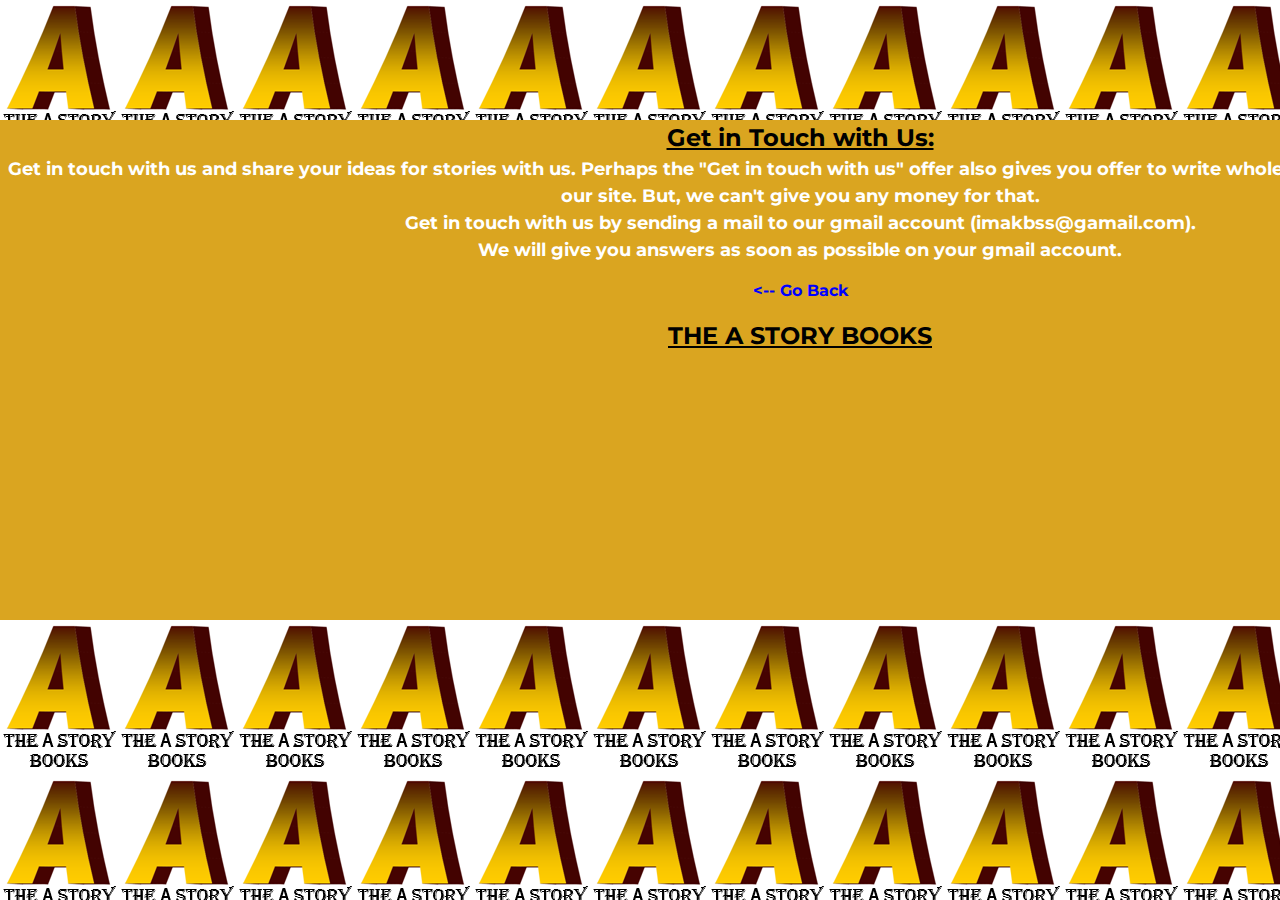
<file: index2.html>
<!DOCTYPE html>
<html lang="en">
  <head>
    <meta charset="UTF-8" />
    <meta http-equiv="X-UA-Compatible" content="IE=edge" />
    <meta name="viewport" content="width=device-width, initial-scale=1.0" />
    <link rel="stylesheet" href="./css/main.css" />
    <link rel="stylesheet" href="style.css">
</head>
<body>
  <div id="header2">
    <h1><u>Get in Touch with Us:</u></h1>
    <h3>Get in touch with us and share your ideas for stories with us. Perhaps the "Get in touch with us" offer also gives you offer to write whole stories for us to publish them on our site. But, we can't give you any money for that.</h3>
    <h3>Get in touch with us by sending a mail to our gmail account (imakbss@gamail.com).</h3>
    <h3>We will give you answers as soon as possible on your gmail account.</h3>
    <br />
    <h4><a href="index.html#about"><-- Go Back</a></h4>
    <br />
    <h1><u>THE A STORY BOOKS</u></h1>
  </div>

<style>
body {
    background-image: url(assets/A.png);
  }
p img {
  float: right;
  margin-right: 15px;
  margin-top: 100px;
}
</style>
</body></html>
</file>
<file: css/main.css>
@import url("https://fonts.googleapis.com/css2?family=Montserrat:wght@400;700&display=swap");*{margin:0;padding:0;box-sizing:border-box;font-family:"Montserrat",sans-serif}html{font-size:62.5%;scroll-behavior:smooth}body{text-align:center;line-height:1.5}h1{font-weight:700}p,a{font-size:1.6rem}a{text-decoration:none}a:hover{transition:all 0.3s ease-in-out}.section-title{margin-bottom:4.5rem;font-size:4rem;text-transform:uppercase}@media (max-width: 37.5em){.section-title{font-size:2.8rem}}.dark-blue-color{color:#272341}.text-color-main{margin-left:1rem;color:#5b86e5;-webkit-text-fill-color:#5b86e5}@supports (background-clip: text) or (-webkit-background-clip: text){.text-color-main{background-image:linear-gradient(135deg, #36d1dc 0%, #5b86e5 100%);-webkit-background-clip:text;background-clip:text;-webkit-text-fill-color:transparent;color:transparent}}@media (max-width: 37.5em){.text-color-main{margin:0;background-image:none;-webkit-text-fill-color:#5b86e5;box-shadow:none}}.cta-btn{display:inline-block;position:relative;padding:0.8rem 1.6rem;font-weight:bold;line-height:1;z-index:1;overflow:hidden;border-radius:3px;transition:all cubic-bezier(0.19, 1, 0.22, 1) 0.6s}.cta-btn:hover{box-shadow:1.5px 1.5px 3px rgba(174,174,192,0.4),-1px -1px 3px #fff}@media (max-width: 37.5em){.cta-btn:hover{box-shadow:none}}.cta-btn::after{content:"";display:block;position:absolute;background-image:linear-gradient(135deg, #36d1dc 0%, #5b86e5 100%);width:0px;height:100%;left:0;top:0;z-index:-1;transition:all cubic-bezier(0.19, 1, 0.22, 1) 0.6s}@media (max-width: 37.5em){.cta-btn::after{width:0;height:0;background-image:none}}.cta-btn--hero{color:#5b86e5;-webkit-text-fill-color:#5b86e5;border:2px solid transparent;border-image:linear-gradient(135deg, #36d1dc 0%, #5b86e5 100%);border-image-slice:1}@supports (background-clip: text) or (-webkit-background-clip: text){.cta-btn--hero{background-image:linear-gradient(135deg, #36d1dc 0%, #5b86e5 100%);-webkit-background-clip:text;background-clip:text;-webkit-text-fill-color:transparent;color:transparent}}@media screen and (-ms-high-contrast: active), screen and (-ms-high-contrast: none){.cta-btn--hero{color:#5b86e5}.cta-btn--hero:hover{color:#fff}}@media (max-width: 37.5em){.cta-btn--hero{background-image:none;border:2px solid #5b86e5;box-shadow:none;-webkit-text-fill-color:#5b86e5}}.cta-btn--hero::after{height:410%;width:150%;transform:translate(-98%, -25%) rotate(45deg)}.cta-btn--hero:hover{-webkit-text-fill-color:#fff;text-decoration:none}@media (max-width: 37.5em){.cta-btn--hero:hover{-webkit-text-fill-color:#5b86e5}}.cta-btn--hero:hover::after{transform:translate(-9%, -25%) rotate(45deg)}.cta-btn--resume{border-radius:0;color:#fff;border:2px solid #fff}.cta-btn--resume::after{background:#fff}.cta-btn--resume:hover{color:#5b86e5;text-decoration:none;box-shadow:none}@media (max-width: 37.5em){.cta-btn--resume:hover{color:#fff}}.cta-btn--resume:hover::after{width:100%}.cta-btn--projects{box-shadow:inset 1px 1px 2px 2px rgba(174,174,192,0.15),inset -2px -2px 2px rgba(255,255,255,0.7);border:2px solid transparent}@media (max-width: 37.5em){.cta-btn--projects{border:none;box-shadow:1.5px 1.5px 3px rgba(174,174,192,0.4),-1px -1px 3px #fff}}.cta-btn--projects::after{height:250%;width:130%}.cta-btn--projects::after{transform:translate(-98%, -30%) rotate(45deg)}.cta-btn--projects:hover{box-shadow:1.5px 1.5px 3px rgba(174,174,192,0.4),-1px -1px 3px #fff}.cta-btn--projects:hover::after{transform:translate(-12%, -30%) rotate(45deg)}.footer{background-color:#333;padding:4.8rem 0}.footer__text{font-size:1.3rem;color:gray}.footer__text a{font-size:1.3rem;color:gray;transition:all 0.2s ease-in-out;display:inline-block}.footer__text a:hover,.footer__text a:active{color:#36d1dc}.footer hr{margin:1rem auto;border:0;width:50%;border-top:2px solid rgba(255,255,255,0.1)}.social-links{display:flex;justify-content:center}.social-links a{font-size:3rem;display:flex;flex-direction:column;justify-content:center;color:#fff;width:5rem;height:5rem;margin:1.6rem 1.6rem;transition:all ease 0.2s}.social-links a i{transition:all ease-in-out 0.2s}.social-links a:hover{transform:scale(1.1) translateY(-2px)}.social-links a:hover .fa-twitter{color:#00acee}.social-links a:hover .fa-instagram{color:#c13584}.social-links a:hover .fa-linkedin{color:#4875b4}.social-links a:hover .fa-codepen{color:#212121}.back-to-top i{color:#fff;margin:1rem 0 1.6rem;transition:all 200ms ease}.back-to-top i:hover{transform:translateY(-2px)}section{padding:5rem 0rem}@media (max-width: 37.5em){section{border:none;padding-left:1rem;padding-right:1rem}}section .row{display:grid;gap:2rem;grid-template-columns:1fr 2fr;grid-template-rows:1fr;padding:0 1.5rem}@media (max-width: 56.25em){section .row{grid-template-columns:1fr;grid-template-rows:auto}}@media (max-width: 37.5em){section .row{padding:0}}section .row p+p{margin-top:1rem}section .row span{margin-top:2rem}.container{width:100%;padding:0 1.5rem;margin:0 auto;max-width:1140px}@media (max-width: 75em){.container{max-width:960px;width:100%}}@media (max-width: 56.25em){.container{max-width:720px;width:100%;justify-content:center}}@media (max-width: 48em){.container{max-width:720px;width:100%}}@media (max-width: 37.5em){.container{max-width:540px;width:100%}}#about{background-color:#36d1dc;background-image:linear-gradient(135deg, #36d1dc 0%, #5b86e5 100%);color:#fff;height:100%;clip-path:polygon(0 0, 100% 0, 100% 80%, 0 100%);padding-bottom:10%}@media (max-width: 75em){#about{height:100%;clip-path:none}}#about .about-wrapper{grid-template-columns:1fr 1fr}@media (max-width: 37.5em){#about .about-wrapper{padding-bottom:5rem;grid-template-columns:1fr}}#about .about-wrapper__image{display:flex;height:100%;align-items:center;justify-content:center}#about .about-wrapper__image img{max-width:350px;width:100%}@media (max-width: 75em){#about .about-wrapper__image{height:100%}}@media (max-width: 48em){#about .about-wrapper__image{padding-bottom:4rem}}#about .about-wrapper__info{display:flex;height:100%;justify-content:center;flex-direction:column;text-align:left}@media (max-width: 48em){#about .about-wrapper__info{align-items:center;text-align:center}}#contact{background-image:linear-gradient(135deg, #36d1dc 0%, #5b86e5 100%);clip-path:polygon(0 15vh, 100% 0, 100% 100%, 0 100%);padding:15rem 0 10rem 0;margin-top:-15rem;margin-bottom:-1px;color:#fff}@media (max-width: 75em){#contact{padding:10rem 0;margin-top:0;clip-path:none}}#contact .contact-wrapper{margin-top:3.2rem;padding:0 2rem;backface-visibility:hidden}#contact .contact-wrapper__text{margin-bottom:2.5rem}#contact .contact-wrapper__text,#contact .contact-wrapper a{font-size:2.4rem}@media (max-width: 37.5em){#contact .contact-wrapper__text,#contact .contact-wrapper a{font-size:2rem}}#hero{min-height:100vh;height:100vh;display:flex;align-items:center;background:#fff;font-weight:400;color:#272341;padding:0rem 5.6rem;top:0;left:0;bottom:0;right:0;z-index:-1;line-height:1.2;animation:hidden 1000ms linear forwards}@media (max-width: 56.25em){#hero{justify-content:center}}@media (max-width: 37.5em){#hero{padding:0rem 1.6rem}}#hero .hero-title{font-size:5.6rem;font-weight:700;margin-bottom:3.2rem;text-align:left}#hero .hero-title span{margin:0;display:inline-block}@media (max-width: 75em){#hero .hero-title{font-size:4rem}}@media (max-width: 56.25em){#hero .hero-title{font-size:3.6rem;text-align:center}}@media (max-width: 37.5em){#hero .hero-title{font-size:3.5rem;line-height:1.5}}@media (max-width: 20em){#hero .hero-title{font-size:2.8rem}}#hero .hero-cta{display:flex}@media (max-width: 56.25em){#hero .hero-cta{justify-content:center}}#hero .hero-cta a{font-size:2.4rem}@media (max-width: 37.5em){#hero .hero-cta a{font-size:2rem}}.scroll-down-link{position:absolute;left:50%;bottom:20px;transform:translateX(-50%)}.scroll-down{height:50px;width:30px;border:2px solid #000000;border-radius:50px;cursor:pointer}.scroll-down::before,.scroll-down::after{height:10px;width:10px;content:"";position:absolute;top:20%;left:50%;border:2px solid #5b86e5;transform:translate(-50%, -100%) rotate(45deg);border-top:none;border-left:none;animation:scroll-down 1s ease-in-out infinite}.scroll-down::after{top:30%;animation-delay:0.3s}@keyframes hidden{0%{opacity:0}50%{opacity:0}100%{opacity:1}}@keyframes scroll-down{0%{opacity:0}30%{opacity:1}60%{opacity:1}100%{opacity:0;top:90%}}#projects{background-color:#e5e5e5;color:#272341;margin-top:-15rem;padding-top:15rem}@media (max-width: 75em){#projects{margin-top:0;padding-top:5rem}}@media (max-width: 37.5em){#projects{padding-bottom:1px}}#projects .project-wrapper{margin-bottom:15rem}@media (max-width: 37.5em){#projects .project-wrapper{margin-bottom:0rem}}#projects .project-wrapper .row{margin:0;margin-bottom:8rem}@media (max-width: 37.5em){#projects .project-wrapper .row{margin-bottom:4rem}}#projects .project-wrapper__text{width:100%;text-align:left}@media (max-width: 75em){#projects .project-wrapper__text{margin-bottom:4.8rem}}@media (max-width: 37.5em){#projects .project-wrapper__text{margin-bottom:2.5rem}}#projects .project-wrapper__text-title{font-weight:bold;margin-bottom:1.8rem;font-size:2.5rem}@media (max-width: 37.5em){#projects .project-wrapper__text-title{font-size:2rem}}#projects .project-wrapper__text-info{margin-bottom:1.5rem}#projects .project-wrapper__text-btns{width:100%;display:flex;align-items:center;flex-wrap:wrap}#projects .project-wrapper__image{width:90%;margin:0 auto}@media (max-width: 75em){#projects .project-wrapper__image{width:100%;margin:0}}#projects .project-wrapper__image .thumbnail{border:none;box-shadow:8px 8px 9px 7px rgba(174,174,192,0.4),-5px -5px 15px 7px #fff}#projects .project-wrapper__image .thumbnail .img-fluid{width:100%;height:auto;vertical-align:middle;border-radius:2px}@media (max-width: 37.5em){#projects .project-wrapper__image .thumbnail{box-shadow:none;border:1px solid #d2d2d2;margin-bottom:3.2rem;transform:none}}
</file>
<file: style.css>
#hero img {
    width: 200px;
    border-radius: 50px;
    float: left;
}
#hero {
    background-image: url(assets/intro.jpg);
    background-size: cover;
    background-repeat: no-repeat;
    background-position: 58%;
}
#hero h1 {
    font-weight: 600;
}
#hero h2 {
    color: black;
}
.scroll-down-link {
    background-color: black;
    border-radius: 20px;
}
.scroll-down-link:hover {
    box-shadow: 0 0 50px white;
}
.em {
    visibility: hidden;
}
h2 em {
    color: red;
    visibility: visible;
}
h3 {
    font-size: large;
    color: gold;
}

#video {
    width:300px;
    margin: 10px;
}
a {
    color: blue;
}

.container img {
    width: 8px;
    float: left;
    border-radius: 10px
}
#header {
    background-image: url(assets/hbd.png);
    margin: 20px 0 20px 0;
    height: auto;
    width: 100%;
    border: 1px 1 #ddd;
    background-attachment: fixed;
}
#header h1 {
    color: black;
}
#header h2 {
    font-size: x-large;
}

h4 a {
    color: white;
}
h1 {
    font-size: x-large;
}

a img {
    width: 250px;
    margin: 15px;
}

#header2 h3 {
    color: white;
}
#header2 {
    background-color: goldenrod;
    margin: 20px 0 20px 0;
    height: 500px;
    width: 1600px;
    border: 1px 1 #ddd;
    margin-top: 120px;
}

#header2 a {
    color: blue;
}
@font-face {
    font-family: Tittle;
    src: url(Font.ttf);
  }
h1 span {
    font-family: Tittle;
  }
#lb {
    height: 45px;
    width: 10%;
    cursor: pointer;
    border: none;
    outline: none;
    background: goldenrod;
    background-size: 100%;
    color: white;
    font-style: bolt;
    border-radius: 4px;
    margin: 5px;
}
#lb:hover {
    width: 12%;
    letter-spacing: 0.1em;
    background-color: gold;
    transition: 0.5s;
    box-shadow: 0 0 35px goldenrod;
}
h5 {
    font-size: larger;
    color: red;
}
#Like {
    background: linear-gradient(to right top, #a1a1a1, #84b4d7, #00d1e3, #00e7a2, #a8eb12);
    margin-top: 5px;
}
h4 {
    font-size: 15px;
    color: red;
}
#Code {
    background-color: black;
    width: auto;
    height: auto;
    margin-top: 10px;
    float: left;
}
#foot {
    color: white;
    background-color: rgb(54, 54, 54);
    border: double;
    border-color: black;
    margin-top: -1.5%;
    font-size: x-large;
}
@media screen and (max-width: 600px) {
    .scroll-down-link {
        background-color: black;
        border-radius: 20px;
        margin-left: 40%;
    }
    .about-wrapper__image {
        width: 280px;
    }
    #about {
        width: 100%;
    }
    #hero {
        width: 100%;
    }
    #hero h2 {
        background: linear-gradient(to right top, rgba(255, 255, 255, 0.603), rgba(255, 255, 255, 0.418), rgba(255, 255, 255, 0.603));
        border: solid 4px rgba(218, 165, 32, 0.808);
    }
    #Like {
        width: 100%;
    }
    #header {
        width: 100%;
    }
    #header2 {
        width: 100%;
    }
    #foot {
    color: white;
    background-color: rgb(54, 54, 54);
    border: double;
    border-color: black;
    margin-top: -5.5%;
    font-size: 20px;
}
}
/*Scrollbar*/
::-webkit-scrollbar {
    width: 8px;
}
::-webkit-scrollbar-track {
    background: linear-gradient(to top, white, lightgray, gray, black);
}
::-webkit-scrollbar-thumb {
    background: goldenrod;
    border-radius: 4px;
}
::-webkit-scrollbar-thumb:hover {
    background: gold;
    cursor: pointer;
    transition: 0.5s;
}
/*Scrollbar*/

/* Button Hover */
.btn{
    position: absolute;
    left: 50%;
    top: 166%;
    background: #fff;
    color: #fff;
    font-size: 1.5em;
    letter-spacing: 0.1em;
    font-weight: 400;
    font-style: normal;
    padding: 10px 10px;
    transition: 0.5s;
}
.btn:hover{
    letter-spacing: 0.25em;
    color: goldenrod;
    background: goldenrod;
    box-shadow: 0 0 35px goldenrod;
}
.btn:before{
    content: "";
    position: absolute;
    inset: 2px;
    background: #27282c;
}
.btn span {
    position: relative;
    z-index: 1;
}
.btn i::before{
    content: "";
    position: absolute;
    bottom: 99%;
    left: 80%;
    width: 10px;
    height: 4px;
    background: goldenrod;
    transform: translatex(-50%) skewx(325deg);
    transition: 0.5s;
}
.btn:hover i::before{
    width: 120px;
    left: 50%;
}

@media screen and (max-width: 600px) {
    #lb {
    height: 45px;
    width: 15%;
    cursor: pointer;
    border: none;
    outline: none;
    background: goldenrod;
    background-size: 100%;
    color: white;
    font-style: bolt;
    border-radius: 4px;
    margin: 5px;
}
#lb:hover {
    width: 18%;
    letter-spacing: 0.1em;
    background-color: gold;
    transition: 0.5s;
    box-shadow: 0 0 35px goldenrod;
}
    .btn{
        position: absolute;
        left: 35%;
        top: 205%;
        background: #fff;
        color: #fff;
        font-size: 1.5em;
        letter-spacing: 0.1em;
        font-weight: 400;
        font-style: normal;
        padding: 10px 10px;
        transition: 0.5s;
        visibility: hidden;
    }
    .btn:hover{
        letter-spacing: 0.25em;
        color: goldenrod;
        background: goldenrod;
        box-shadow: 0 0 35px goldenrod;
    }
    .btn:before{
        content: "";
        position: absolute;
        inset: 2px;
        background: #27282c;
    }
    .btn span {
        position: relative;
        z-index: 1;
    }
    .btn i::before{
        content: "";
        position: absolute;
        bottom: 99%;
        left: 80%;
        width: 10px;
        height: 4px;
        background: goldenrod;
        transform: translatex(-50%) skewx(325deg);
        transition: 0.5s;
    }
    .btn:hover i::before{
        width: 120px;
        left: 50%;
    }
}
</file>
